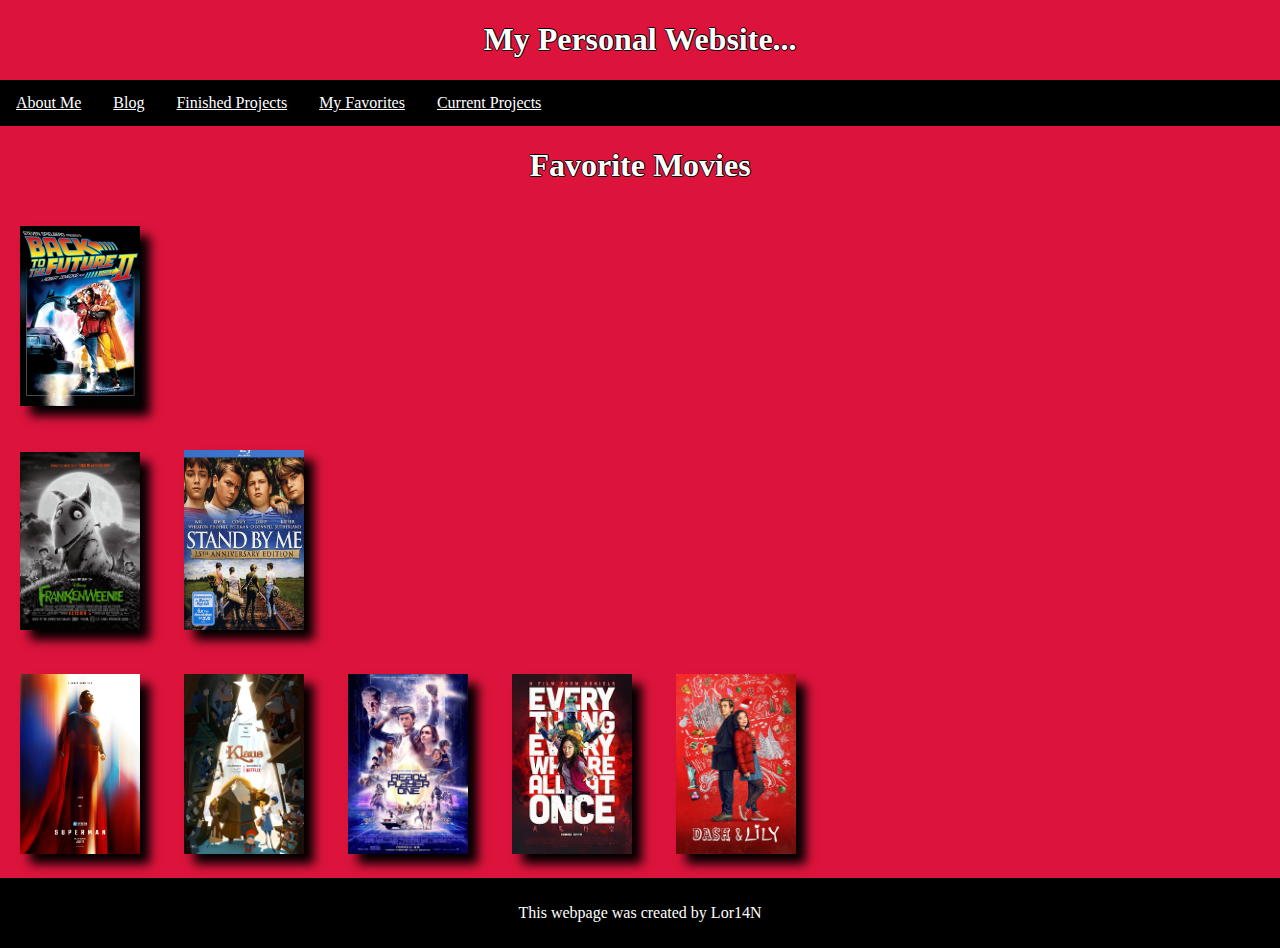
<file: index.html>
<!--This was once a personal website project but will now be considered for a Marketing project -->
<!-- Whats up Danger!!! -->

<!DOCTYPE html>
<html>
    <head>
        <link rel="stylesheet" href="design.css">
    </head>
<body>

    <div id="header"></div>
<script src="script.js"></script>
    <h1> Favorite Movies</h1>
    <a href="MovieOpinions/Back2FutureOpinion.html">
        <img alt="BacktotheFuture"src="Images/p11991_p_v8_ap.jpg"style="width:120px;margin: 20px;">
    </a>
    <br>
    <img src="Images/FRW_Payoff_1-Sht_v6.webp"style="width:120px;margin:20px;">
    <img src="Images/81er64vAwtL._UF894,1000_QL80_.jpg"style="width:120px;height:180px;margin:20px;">
    <br>
    <img src="Images/SPRMAN_VERT_MAIN_2764x4096_DOM_NIRD.jpg"style="width:120px;height:180px;margin:20px;">
    <img src="Images/MV5BZDA4ODhlMzctNGRmYi00NmViLTkxZGYtZjRkNGQ5YzYwYWVlXkEyXkFqcGc@._V1_FMjpg_UX1000_.jpg"style="width:120px;height:180px;margin:20px;">
    <img src="Images/MV5BNzVkMTgzODQtMWIwZC00NzE4LTgzZjYtMzAwM2I5OGZhNjE4XkEyXkFqcGc@._V1_FMjpg_UX1000_.jpg"style="width:120px;height:180px;margin:20px;">
    <img src="Images/Everything_Everywhere_All_at_Once.jpg"style="width:120px;height:180px;margin:20px;">
    <img src="Images/Dash&Lily.jpg"style="width:120px;height:180px;margin:20px;">
    <footer>
        <p>This webpage was created by Lor14N</p>
    </footer>
</body>

</html>
</file>
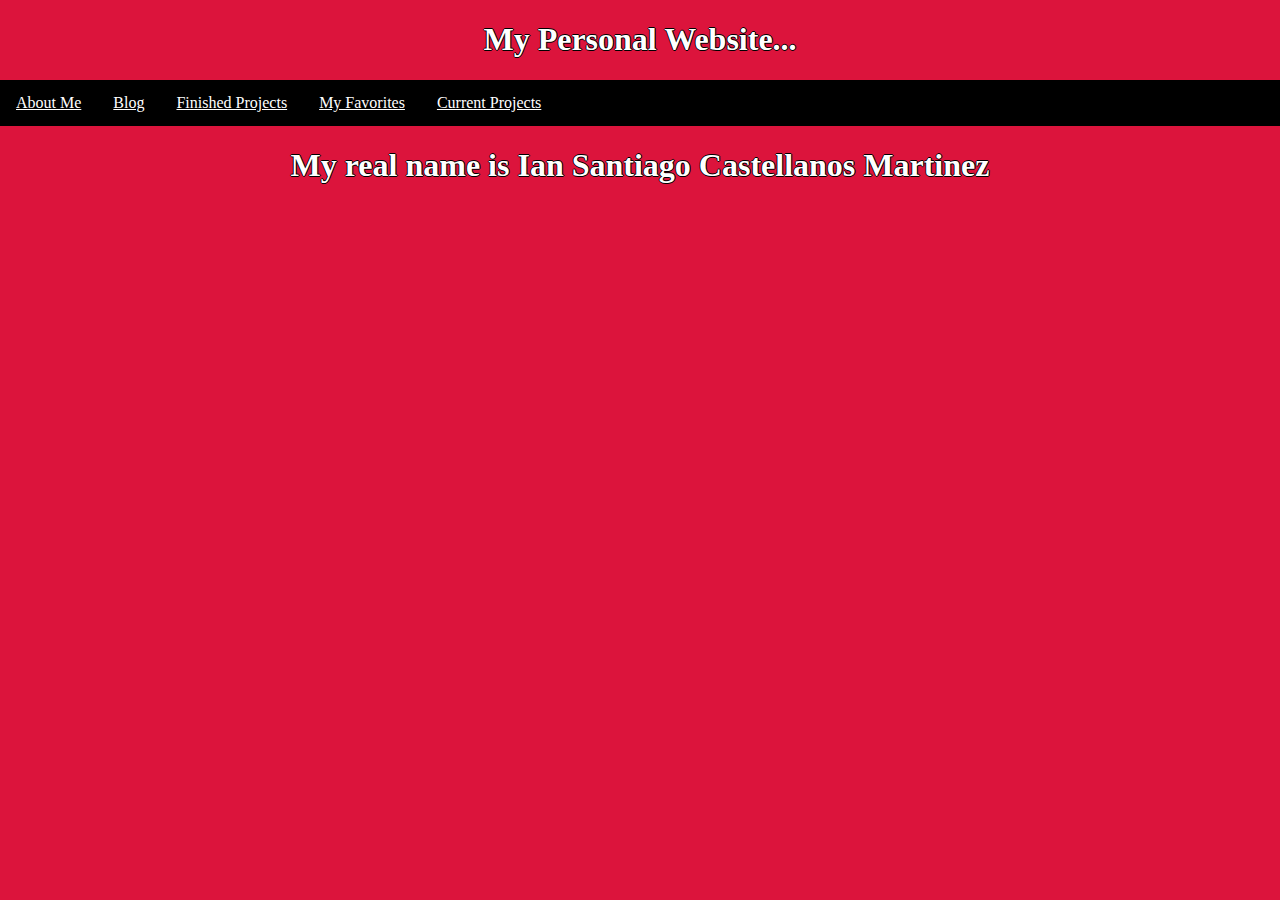
<file: aboutMe.html>
<!DOCTYPE html>
 <html>
 <body>
    <div id="header"></div>
<script src="../script.js"></script>


 <link rel="stylesheet" href="../design.css">
 <h1>My real name is Ian Santiago Castellanos Martinez</h1>
 </body>
 </html>
</file>
<file: design.css>
*{
    box-sizing:border-box;
}

body{
    margin: 0;
    padding: 0;
    background-color: crimson;
    text-shadow: -1px 0 black, 0 1px black, 1px 0 black, 0 -1px black;

    
}

ul{
    list-style-type: none;
    margin:0;
    padding: 0;
    overflow: hidden;
    background-color: black;
}   
li{
    display: block;
    text-align: center;
    padding: 14px 16px;
    float: left;
    color: white;
}
li:hover{
    color: lightblue;
}
h1{
    color: white;
    text-align: center;
}

img{
    box-shadow: 10px 10px 10px black;
}

footer{
    background-color:black;
    text-align:center;
    padding:10px;
    color:white;
    /* height:300px; */
}
</file>
